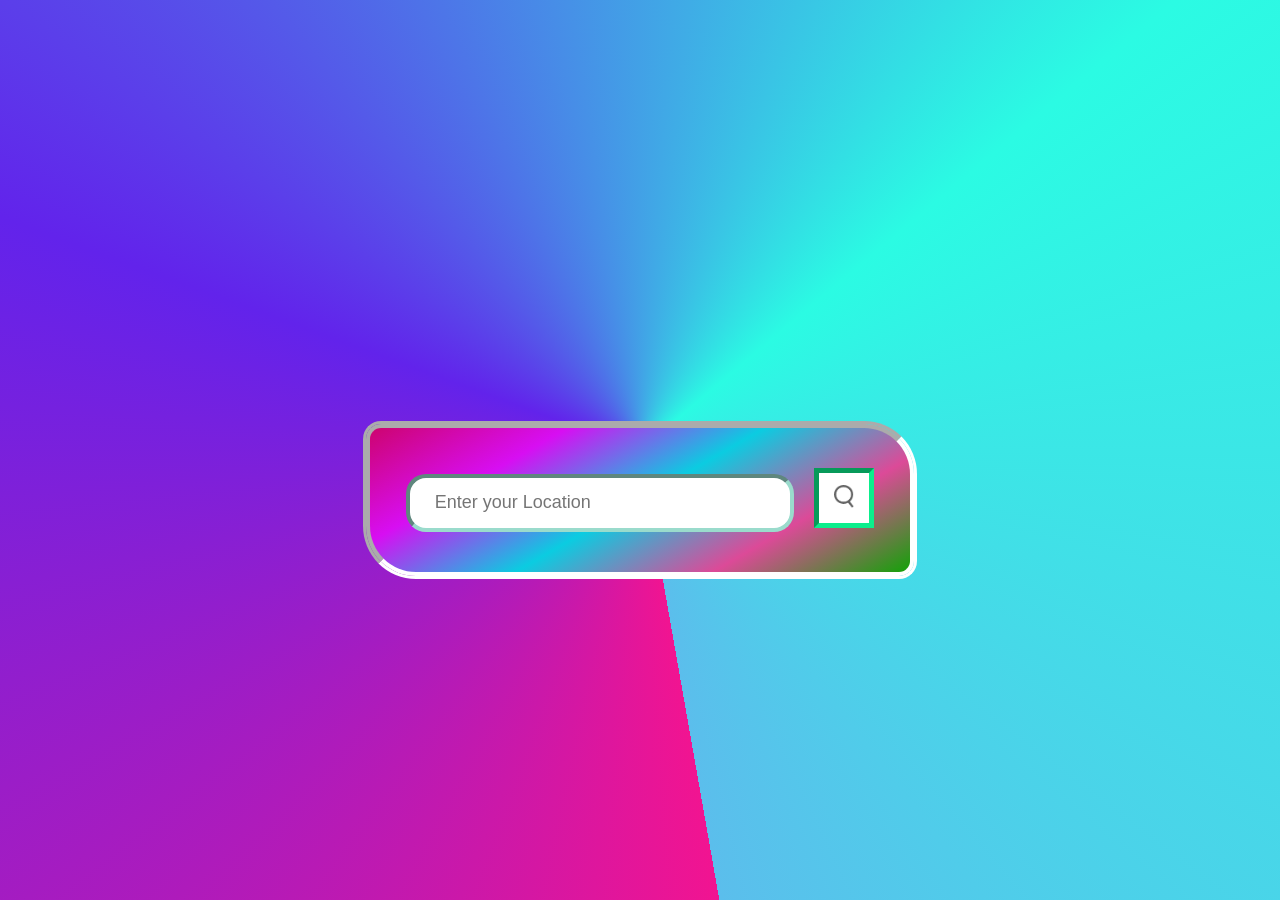
<file: TAI/Weather Application/weather.html>
<!DOCTYPE html>
<html>
<head>
<title> Weather Application
</title>
<link rel="stylesheet" href="style.css">

<meta name="viewport" content="width=device-width,initial-scale=1.0">
</head>
<body>
<div class="card">
    <div class="search">
	<input type="text" placeholder="Enter your Location" spellcheck="false">
     <button> <img src="images/search.png" > </button>	
	</div>
	<div class="error"> <p>Invalid City Name</p></div>
	<div class="weather">
	<img src="images/rain.png" class="weather-icon">
	<h1 class="temp">22°c </h1>
	<h2 class="city">New York</h2>
	<div class="details">
	 <div class="col"> 
	     <img src="images/humidity.png">
		   <div> 
		    <p class="humidity">50%</p>
			<p> Humidity</p>
		    </div>
		</div>
	     <div class="col"> 
	     <img src="images/wind.png">
		   <div> 
		    <p class="wind">15 km/h</p>
			<p> Wind Speed</p>
		    </div>
		</div>
	 </div>
	</div>
</div>
<script> 
 const apikey="9aeb59e541ff757409913fc79bbcd741";
 const apiurl="https://api.openweathermap.org/data/2.5/weather?units=metric&q=";
 
 const searchBox=document.querySelector(".search input");
 const searchBtn=document.querySelector(".search button");
 const weatherIcon=document.querySelector(".weather-icon");
 
 
 async  function checkWeather(city)
   {
      const response= await fetch(apiurl + city + `&appid=${apikey}`);
  
       if(response.status==404)
       {
         document.querySelector(".error").style.display="block";
         document.querySelector(".weather").style.display="none";
   
       }else
       {
         var data=await response.json();
  
         console.log(data);
  
         document.querySelector(".city").innerHTML=data.name;
          document.querySelector(".temp").innerHTML=Math.round(data.main.temp) + "°c";
          document.querySelector(".humidity").innerHTML=data.main.humidity +"%";
          document.querySelector(".wind").innerHTML= data.wind.speed +"km/h";
 
             if(data.weather[0].main== "Clouds")
             { 	
               weatherIcon.src= "images/clouds.png";
             }
 
             else if(data.weather[0].main=="Clear")
             {
               weatherIcon.src="images/clear.png";
              }
              else if(data.weather[0].main=="Rain")
             {
               weatherIcon.src="images/Rain.png";
             }
             else if(data.weather[0].main=="Drizzle")
             {
               weatherIcon.src="images/drizzle.png";
             }
             
             else if(data.weather[0].main=="Mist")
             {
               weatherIcon.src="images/mist.png";
             };
 
                document.querySelector(".weather").style.display="block";
        };
 
  
    };
 
 searchBtn.addEventListener("click",()=>{
   checkWeather(searchBox.value)
 });
 
</script>
</body>
</head>
</html>
</file>
<file: TAI/Weather Application/style.css>
*
{
margin:0;
padding:0;
font-family:'poppins',sans-serif;
}

body{
    background-image: conic-gradient(from 170deg, rgb(241, 20, 145), rgb(98, 35, 235), #2bfbe3, rgb(91, 190, 236));
    display: flex;
    justify-content: center;
    align-items: center;
    min-height: 100vh;
    font-family: sans-serif;
    
}
.card
{
	width:90%;
	max-width:470px;
	background: linear-gradient(150deg, #cd046f, #d70ef2,#0bcce1, #dc4a98, #13a208);
	color:#fff;
	outline-style: inset;
	margin:100px auto 0;
	border-radius: 15px 50px;
	border-style: inset;
	border-color: hsl(0, 0%, 100%);
	border-width: 4px;
	padding: 40px 35px;
	text-align: center;
}
.search input
{
	border:0;
	outline:0;
	background: hsl(0, 0%, 100%);
	color:hsl(0, 45%, 2%);
	padding: 10px 25px;
	height:30px;
	border-radius: 20px;
	border-style: inset;
	border-color: #9adbcc;
	border-width: 4px;
	flex:1;
	margin-right:16px;
	font-size:18px;
	width:330px;
    animation: pulse 1.5s infinite alternate;
	
}
@keyframes pulse {
    from{
       transform: scale(1.1);
    }
    to{
       transform: scale(1.05);
    }
}
.search input:hover {
	background-color: rgb(19, 224, 243);
  }


.search button
{
	border:0;
	outline:0;
	background:  hsl(0, 0%, 100%);
	border-style: inset;
	border-color: #0bee8c;
	border-width: 5px;
	width:60px;
	height:60px;
	cursor:pointer;
	
}

  
.search button img{
	width:20px;
}
.weather-icon
{
	width:300px;
	height: 200px;
	margin-top:30px;
	outline-style: groove;
	
}
.weather h2{
	font-size: 50px;
	font-weight:500;
	color: whitesmoke;
}
.weather h1{
	color: whitesmoke;
	font-size: 60px;
	font-weight:400;
	margin-top: 10px;
}
.details
{
	display: flex;
	align-items:center;
	justify-content: space-between;
	padding:0 20px;
	margin-top:50px;
}
.col
{
	display:flex;
	align-items:center;
	text-align:left;
}
.col img
{
	width:90px;
	margin-right:10px;
	
}
.humidity,.wind
{
	font-size:28px;
	margin-top:-6px;
	color: black;
	
}
.weather{
display:none;
}
.error
{
	text-align:center;
	font-size:20px;
	margin-top:20px;
	display:none;
}
</file>
